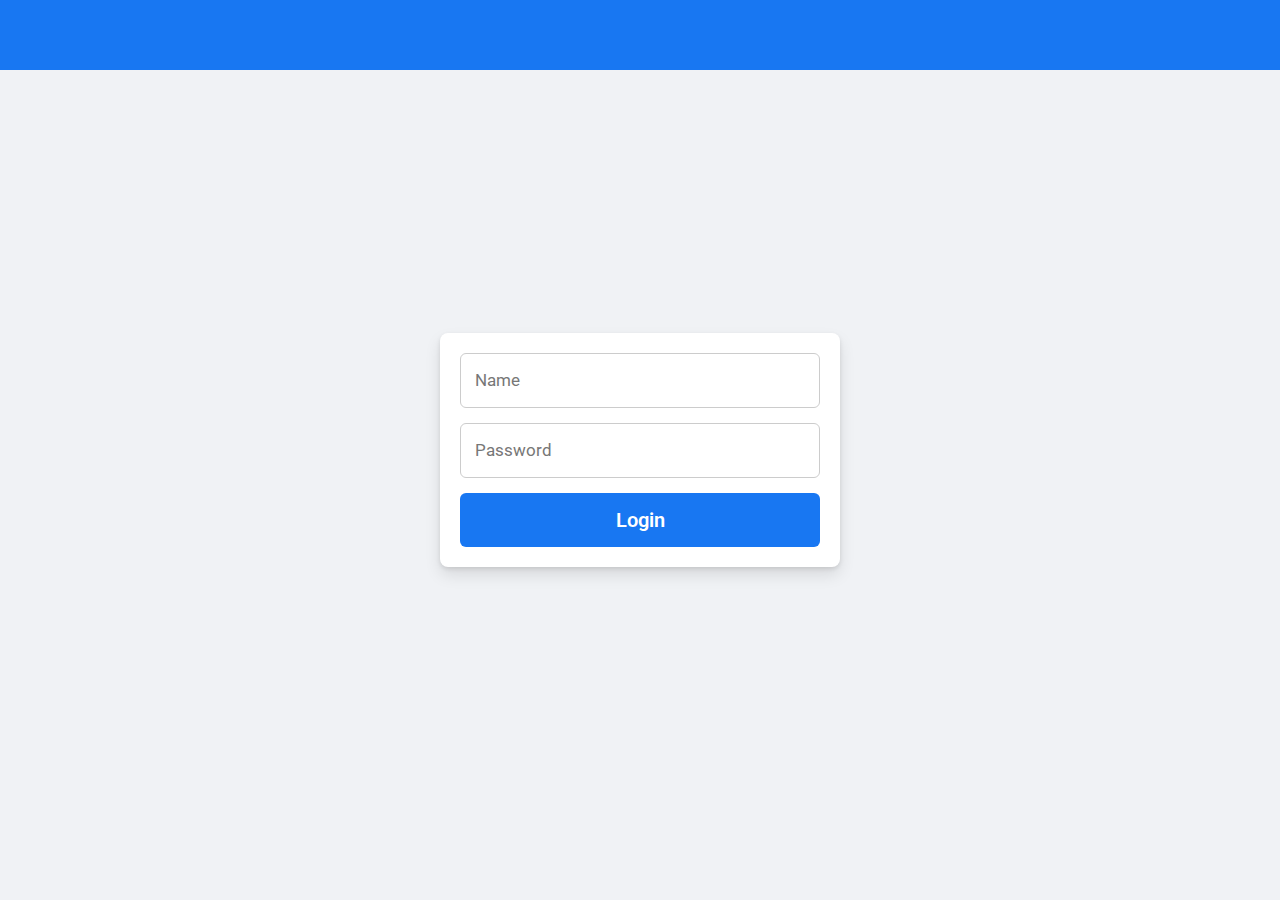
<file: index.html>
<!DOCTYPE html>
<html lang="en">

<head>
  <script src="./js/loginGuard.js"></script>
  <meta charset="UTF-8">
  <meta name="viewport" content="width=device-width, initial-scale=1.0">
  <link rel="stylesheet" href="./css/style.css">
  <title>Task</title>
  <script type="module" src="./js/index.js"></script>

</head>

<body>
  <div class="header">
  </div>
  <div class="container flex">
    <div class="page flex">
      <form>
        <input autocomplete="on" placeholder="Name" name="username" required>
        <input autocomplete="on" type="password" placeholder="Password" name="userpass" required>
        <div class="link">
          <button type="submit" class="login">Login</button>
        </div>
      </form>
    </div>
  </div>
</body>

</html>
</file>
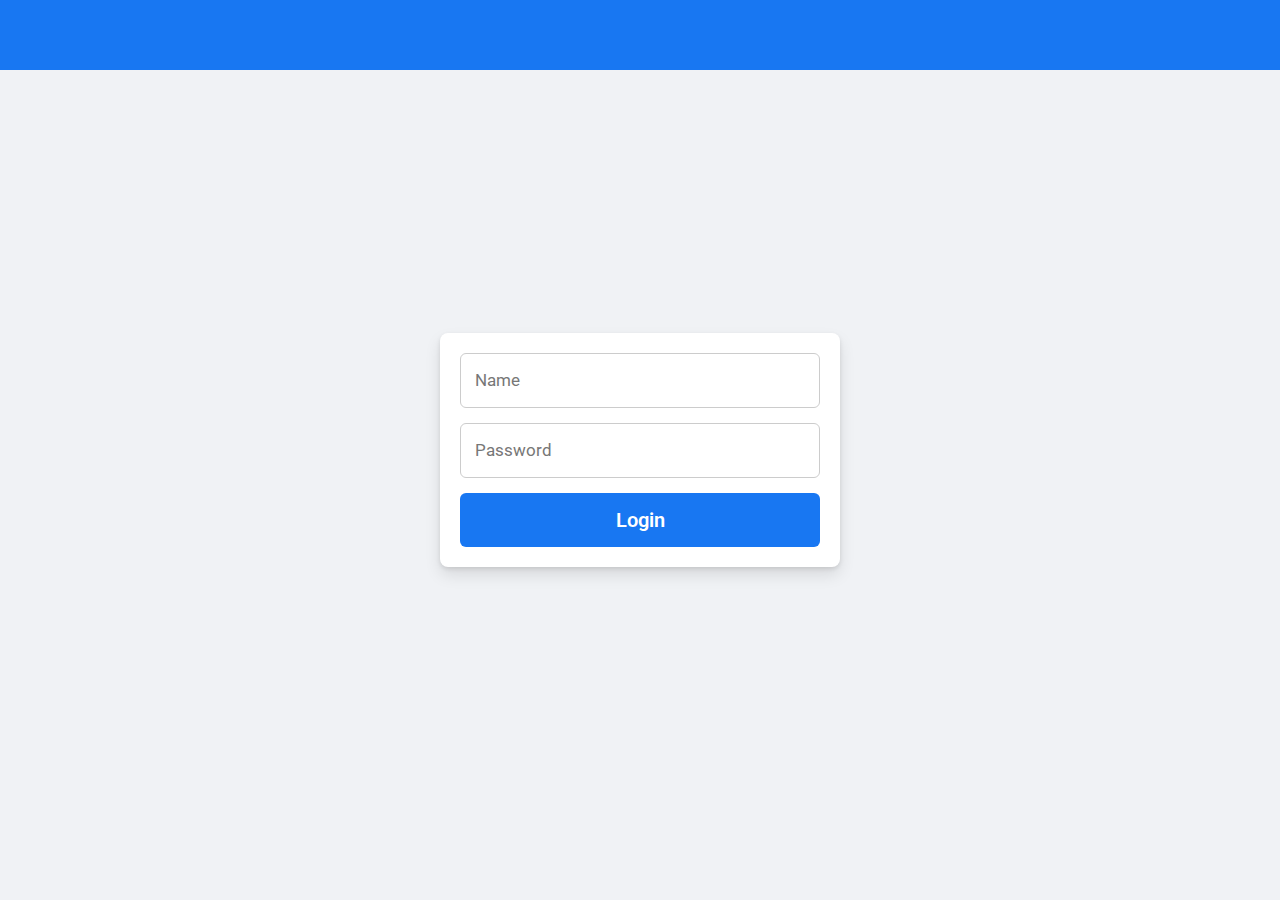
<file: invoices.html>
<!DOCTYPE html>
<html lang="en">

<head>
  <script src="./js/authGuard.js"></script>
  <meta charset="UTF-8">
  <meta name="viewport" content="width=device-width, initial-scale=1.0">
  <title>Invoices</title>
  <link rel="stylesheet" href="./css/style.css">
  <script type="module" src="./js/invoices.js"></script>

</head>

<body>
  <div class="header">
    <div class="user-menu">
      <span></span>
      <img src="./img/klipartz.com.png" alt="User Avatar" class="user-avatar" id="avatar">
      <div class="logout-menu" id="logoutMenu">
        <a href="#" id="logout">Logout</a>
      </div>
    </div>
  </div>
  <div class="container flex">
    <div class="page ">
      <div class="invoices">
        <h2>Invoices</h2>
        <table>
          <thead>
            <tr>
              <th></th>
              <th>Invoice Name</th>
              <th>Paid Date</th>
              <th>Total Amount</th>
            </tr>
          </thead>
          <tbody></tbody>
        </table>
      </div>
      <div class="invoices-lines">
        <h2>Invoice Lines</h2>
        <table>
          <thead>
            <tr>
              <th>Product</th>
              <th>Price Per Unit</th>
              <th>Quantity</th>
              <th>Total Amount</th>
            </tr>
          </thead>
          <tbody></tbody>
        </table>
      </div>
    </div>
  </div>

</body>

</html>
</file>
<file: css/style.css>
@import url('https://fonts.googleapis.com/css2?family=Roboto:wght@300;400;500;700&display=swap');

* {
  margin: 0;
  padding: 0;
  box-sizing: border-box;
  font-family: 'Roboto', sans-serif;
}

.header {
  width: 100%;
  height: 70px;
  background: #1877f2;
  position: fixed;
  display: flex;
  justify-content: flex-end;
  align-items: center;
  padding-right: 20px;
}

.user-menu {
  position: relative;
  display: flex;
  align-items: center;
}

.user-menu span {
  font-weight: 500;
  font-size: 16px;
  margin-right: 10px;
}

.user-avatar {
  width: 40px;
  height: 40px;
  border-radius: 50%;
  cursor: pointer;
}

.logout-menu {
  display: none;
  position: absolute;
  top: 60px;
  right: 0;
  background: white;
  border: 1px solid #ccc;
  border-radius: 6px;
  box-shadow: 0 2px 4px rgba(0, 0, 0, 0.1);
}

.logout-menu a {
  display: block;
  padding: 10px 20px;
  color: #1877f2;
  text-decoration: none;
  font-weight: 500;
}

.logout-menu a:hover {
  background: #f0f2f5;
}

.flex {
  display: flex;
  align-items: center;
  justify-content: center;
}

.container {
  padding: 0 15px;
  min-height: 100vh;
  background: #f0f2f5;
}

.page {
  max-width: 1000px;
  width: 100%;
}

form {
  display: flex;
  flex-direction: column;
  background: #fff;
  border-radius: 8px;
  padding: 20px;
  box-shadow: 0 2px 4px rgba(0, 0, 0, 0.1),
    0 8px 16px rgba(0, 0, 0, 0.1);
  max-width: 400px;
  width: 100%;
}

form input {
  height: 55px;
  width: 100%;
  border: 1px solid #ccc;
  border-radius: 6px;
  margin-bottom: 15px;
  font-size: 1rem;
  padding: 0 14px;
}

form input:focus {
  outline: none;
  border-color: #1877f2;
}

::placeholder {
  color: #777;
  font-size: 1.063rem;
}

.link {
  display: flex;
  flex-direction: column;
  text-align: center;
  gap: 15px;
}

.link .login {
  border: none;
  outline: none;
  cursor: pointer;
  background: #1877f2;
  padding: 15px 0;
  border-radius: 6px;
  color: #fff;
  font-size: 1.25rem;
  font-weight: 600;
  transition: 0.2s ease;
}

.link .login:hover {
  background: #0d65d9;
}

.button {
  margin-top: 25px;
  text-align: center;
  margin-bottom: 20px;
}

table {
  width: 100%;
  border-collapse: collapse;
  margin: 20px 0;
  font-size: 18px;
  text-align: left;
}

table thead tr {
  background-color: #1877f2;
  color: #ffffff;
  text-align: left;
  font-weight: bold;
}

table th,
table td {
  padding: 12px 15px;
  border: 1px solid #dddddd;
}

table tbody tr {
  border-bottom: 1px solid #dddddd;
}

table tbody tr:nth-of-type(even) {
  background-color: #f3f3f3;
}

table tbody tr:last-of-type {
  border-bottom: 2px solid #009879;
}
</file>
